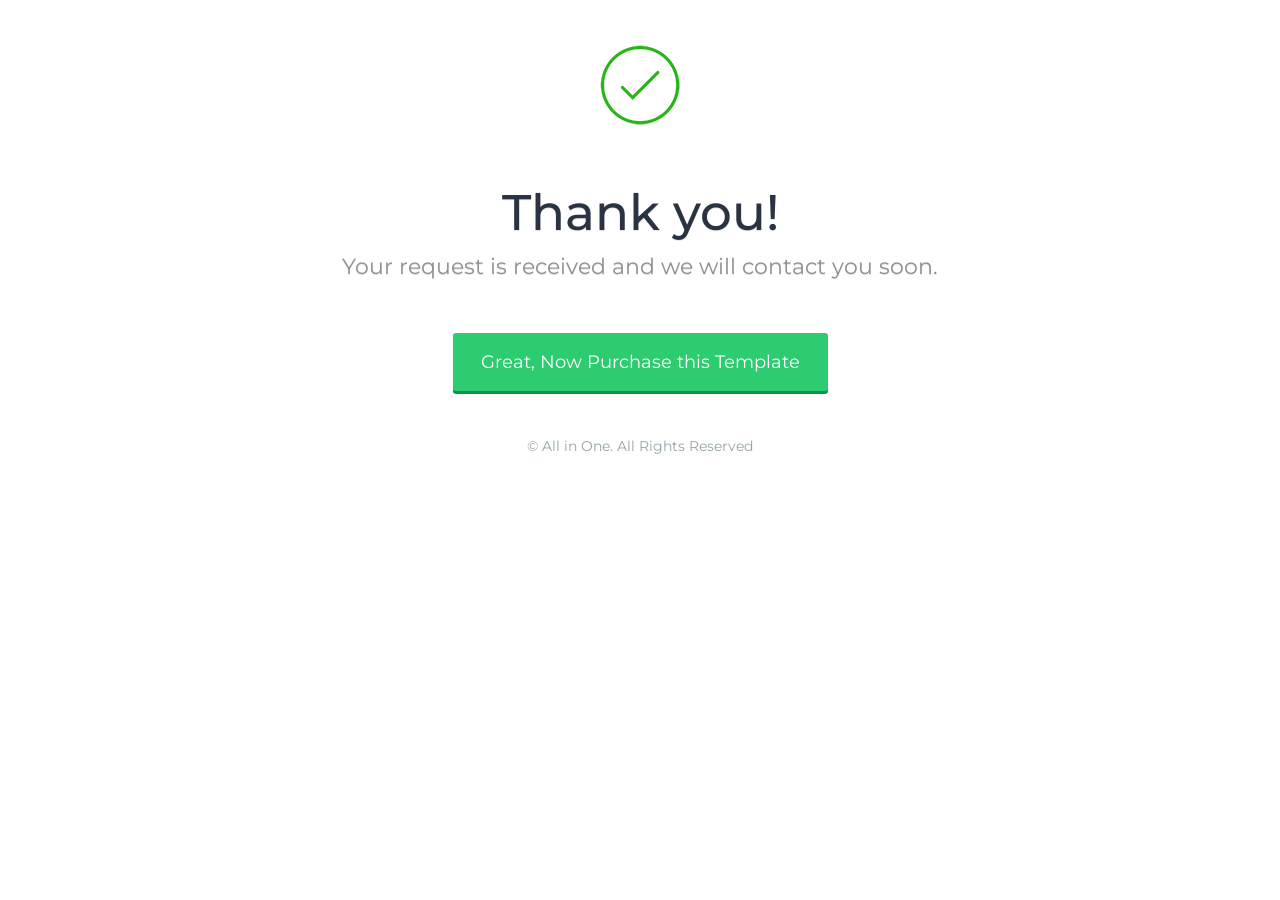
<file: thank-you.html>
<!DOCTYPE html>
<html lang="en">

<head>
    <!-- Meta, title, CSS, favicons, etc. -->
    <meta charset="utf-8">
    <meta name="viewport" content="width=device-width, initial-scale=1.0">
    <meta name="description" content="Web3Builder is a lightweight yet powerful HTML Page Builder using Javascript, jQuery and a bit of PHP.">
    <title>Web3Builder - Error</title>

    <!-- Bootstrap core CSS -->
    <link href="css/bootstrap.min.css" rel="stylesheet">

    <!-- Startup CSS -->
    <link href="css/style.css" rel="stylesheet">

    <!-- HTML5 shim and Respond.js IE8 support of HTML5 elements and media queries -->
    <!--[if lt IE 9]>
  <script src="elements/js/html5shiv.js"></script>
  <script src="elements/js/respond.min.js"></script>
<![endif]-->

    <!-- Custom Google Font : Montserrat (Choose other: http://www.google.com/fonts/ ) -->
    <link href="https://fonts.googleapis.com/css?family=Montserrat:400,700" rel="stylesheet" type="text/css">

    <style>
    .light .masthead {
        background: none!important;
    }
    </style>

</head>

<body class="light">
    <!-- Header Starts -->
    <main id="top" class="masthead" role="main">
        <div class="container">
            <!-- Startup Logo -->
            <div class="logo">
                <a href="#"><img src="images/check.png" alt="Error Icon"></a>
            </div>
            <!-- Hero Title -->
            <h1 class="main-title">Thank you! </h1>
            <!-- Sub Title -->
            <h4 class="sub-title">Your request is received and we will contact you soon.</h4>

        </div>
    </main>
    <!-- //   Header Ends -->

    <p class="text-center has-padding-top"><a href="http://themeforest.net/item/multipurpose-landing-page-template-all-in-one/10431101?license=regular&open_purchase_for_item_id=10431101&ref=surjithctly&purchasable=source" class="btn btn-success btn-lg">Great, Now Purchase this Template</a></p>

    <!-- Container -->
    <div class="container">
        <section class="row breath">
            <div class="col-md-12 footerlinks">
                <p>&copy; All in One. All Rights Reserved</p>
            </div>
        </section>
        <!-- // End Client Logos -->

    </div>
    <!-- // Container Ends -->

    <!-- JS and analytics only. -->
    <!-- Bootstrap core JavaScript
================================================== -->
    <!-- Placed at the end of the document so the pages load faster -->
    <script src="js/jquery.js"></script>
    <script src="js/bootstrap.min.js"></script>
    <script src="js/script.js"></script>
</body>

</html>
</file>
<file: css/style.css>
@charset "utf-8";

/* CSS Document */


/*
Theme Name: Multipurpose Landing Page Template - All in One
Version: 1.0
Author: Surjith SM
Author URI: http://themeforest.net/user/surjithctly
*/


/******************  Table of Contents  *****************************/


/*

1. GLOBAL STYLES
2. HEADER
3. HERO IMAGE
4. FEATURES
5. TESTIMONIALS
6. FAQ
7. FOOTER
8. CUSTOM MEDIA QUERIES

If you having trouble in editing css. please send a mail to support@surjithctly.in - 
I will really help you

*/


/*========== 1. GLOBAL STYLES ==============*/

body {
    font-family: 'Montserrat', Arial, sans-serif;
    background: #FFF;
    font-weight: 400;
    height: 100%;
    margin: 0;
    padding: 0;
    color: #94a3a8;
    line-height: 1.5;
}

strong,
b {
    font-weight: 600;
}

h1 h2,
h3,
h4,
h5,
h6 {
    color: #323e4f;
}

h1 {
    font-size: 50px;
    line-height: 1.5;
    margin: 25px 0;
}

h2 {
    font-size: 28px;
    font-weight: 700;
    margin: 15px 0;
}

h3 {
    font-size: 18px;
    margin: 10px 0;
    font-weight: 700;
}

h4 {
    font-size: 22px;
    margin: 10px 0;
    font-weight: 700;
    line-height: 1.5;
}

h5 {
    font-size: 18px;
    margin: 15px 0;
}

h6 {
    font-size: 16px;
    margin: 10px 0;
}

a {
    color: #5173bd;
}

a:hover,
a:focus {
    color: #5173bd;
    text-decoration: none;
}

.btn,
.btn-lg,
.input-lg {
    border-radius: 3px;
}

.form-control {
    border-radius: 3px;
    -webkit-box-shadow: none;
    box-shadow: none;
}

.input-lg {
    height: 55px;
}

.btn-lg,
.btn-group-lg > .btn {
    padding: 13px 28px;
}

.form-control:focus {
    border-color: #AFBDC8;
    outline: 0;
    -webkit-box-shadow: none;
    box-shadow: none;
}

.breath {
    margin: 35px auto;
}

.highlight {
    background: #f4f4f4;
    margin-top: 40px;
}

.has-no-margin {
    margin: 0;
}

.has-no-padding {
    padding: 0;
}

.has-no-padding-horizontal {
    padding-left: 0!important;
    padding-right: 0!important;
}

.has-margin-vertical {
    margin: 20px 0 30px;
}

.has-margin-top {
    margin-top: 40px;
}

.has-margin-bottom {
    margin-bottom: 40px;
}

.has-padding-top {
    padding-top: 40px;
}

.has-padding-bottom {
    padding-top: 40px;
}


/*========== 1 a. SUB PAGES ==============*/

.subpage-head {
    background-color: #f4f4f4;
    padding-top: 20px;
    padding-bottom: 15px;
    margin-bottom: 40px;
}


/*========== 2. HEADER ==============*/

.masthead {
    position: relative;
    padding: 20px 15px;
    color: #FFF;
    text-align: center;
    text-shadow: 0 1px 0 rgba(0, 0, 0, .1);
    background-color: #323e4f;
}

.masthead .main-title {
    margin-bottom: 0;
}

.masthead .sub-title {
    color: #adb8c7;
    margin-top: 0;
}

.bg-family {
    background-color: #323e4f;
    background-image: url(../images/header_bg_gradient.jpg);
    background-repeat: no-repeat;
    background-position: center center;
    background-attachment: fixed;
    -webkit-background-size: cover;
    -moz-background-size: cover;
    -o-background-size: cover;
    background-size: cover;
}


/*animation ends*/

.logo {
    padding: 15px 0;
    text-align: center;
}

.btn-large {
    font-size: 18px;
    padding: 20px 50px;
    margin: 5px 10px;
}

.btn-success {
    background-color: #2ecc71;
    background-image: none;
    border: 0;
    -webkit-box-shadow: 0 3px 0 rgba(2, 154, 67, 1);
    box-shadow: 0 3px 0 rgba(2, 154, 67, 1);
    line-height: 1.8;
}

.btn-success:hover,
.btn-success:focus,
.btn-success:active {
    background-color: #29c36a;
    color: #FFF;
    border: 0;
    -webkit-box-shadow: 0 3px 0 rgba(2, 139, 61, 1);
    box-shadow: 0 3px 0 rgba(2, 139, 61, 1);
}

.btn-primary {
    background-color: #2db6d8;
    background-image: none;
    border-color: rgba(0, 0, 0, 0.1) rgba(0, 0, 0, 0.1) rgba(0, 0, 0, 0.25);
}

.btn-primary:hover,
.btn-primary:focus,
.btn-primary:active {
    background-color: #209ab8!important;
    color: #FFF!important;
}

.btn-warning {
    line-height: 1.8;
    -webkit-box-shadow: 0 3px 0 rgb(177, 116, 29);
    box-shadow: 0 3px 0 rgb(177, 116, 29);
}

.btn-warning:hover,
.btn-warning:focus,
.btn-warning:active {
    -webkit-box-shadow: 0 3px 0 rgb(177, 116, 29);
    box-shadow: 0 3px 0 rgb(177, 116, 29);
}

.subscribe {
    padding: 45px 0;
}

.alertMsg {
    font-size: 14px;
    display: block;
    padding: 5px 17px;
    text-align: center;
}

.masthead .form-control {
    border: 0;
}

.form-control::-moz-placeholder {
    color: #848E93;
}

.form-control:-ms-input-placeholder {
    color: #848E93;
}

.form-control::-webkit-input-placeholder {
    color: #848E93;
}


/* Boucing Arrow Animation */

@keyframes arrowbounce {
    from {
        -webkit-transform: translateY(0);
        -moz-transform: translateY(0);
        transform: translateY(0);
    }
    to {
        -webkit-transform: translateY(-20px);
        -moz-transform: translateY(-20px);
        transform: translateY(-20px);
    }
}

@-moz-keyframes arrowbounce {
    /* Firefox */
    from {
        -webkit-transform: translateY(0);
        -moz-transform: translateY(0);
        transform: translateY(0);
    }
    to {
        -webkit-transform: translateY(-20px);
        -moz-transform: translateY(-20px);
        transform: translateY(-20px);
    }
}

@-webkit-keyframes arrowbounce {
    /* Safari and Chrome */
    from {
        -webkit-transform: translateY(0);
        -moz-transform: translateY(0);
        transform: translateY(0);
    }
    to {
        -webkit-transform: translateY(-20px);
        -moz-transform: translateY(-20px);
        transform: translateY(-20px);
    }
}

@-o-keyframes arrowbounce {
    /* Opera */
    from {
        -webkit-transform: translateY(0);
        -moz-transform: translateY(0);
        transform: translateY(0);
    }
    to {
        -webkit-transform: translateY(-20px);
        -moz-transform: translateY(-20px);
        transform: translateY(-20px);
    }
}

.scrollto,
.scrollto:hover {
    margin: 30px;
    display: block;
    color: #FFF;
    text-decoration: none;
    width: 200px;
    margin: 0 auto;
}

.scrollto small {
    color: #adb8c7;
}

.scrollto--arrow {
    padding: 20px;
    padding-bottom: 0;
}

.scrollto--arrow img {
    animation: arrowbounce 1s alternate infinite;
    -moz-animation: arrowbounce 1s alternate infinite;
    /* Firefox */
    -webkit-animation: arrowbounce 1s alternate infinite;
    /* Safari and Chrome */
    -o-animation: arrowbounce 1s alternate infinite;
    /* Opera */
}


/*Header Contact Form*/

.contact-form {
    background: #4a5565;
    border-radius: 3px;
    padding: 15px;
    text-align: left;
    position: relative;
}

.contact-form .mini-title {
    margin-bottom: 20px;
    line-height: 1.5;
    color: #FFF;
}

.dark-input {
    background: #353f4d;
    color: #FFF;
}

.loading p {
    margin: 10px 0 0 0;
    text-align: center;
}

.point-arrow {
    position: absolute;
    left: -65px;
    top: -30px;
}


/*Quick Features*/

.quick-features {
    text-align: left;
}

.features-lead {
    margin-bottom: 30px;
    color: #323e4f;
}

.featues-single {
    margin-bottom: 30px;
}

.featues-single img {
    margin-right: 25px;
}

.featues-single h5 {
    margin-bottom: 10px;
    margin-left: 85px;
    color: #323e4f;
}

.featues-single p {
    color: #adb8c7;
    margin-left: 85px;
    margin-bottom: 0;
}

.masthead .featues-single h5,
.masthead .features-lead {
    color: #fff;
}


/*========== 3. HERO IMAGE ==============*/

.section-title {
    margin-top: 60px;
    margin-bottom: 30px;
    font-weight: 700;
    text-align: center;
}

.section-title h2 {
    color: #384047;
    margin-bottom: 10px;
}

.section-title h4 {
    color: #94a3a8;
    font-weight: normal;
    font-size: 18px;
    margin-top: 0;
}

.heroimg img,
.clientlogo img {
    max-width: 100%;
}


/*========== 4. FEATURES ==============*/

.features {
    margin: 25px 0;
}

.thumbnail {
    border: 0;
    text-align: center;
}

.thumbnail .caption p {
    color: #94a3a8;
}


/*Hover Animation*/

.thumbnail img {
    -moz-transition: all 0.6s ease;
    -webkit-transition: all 0.6s ease;
    -ms-transition: all 0.6s ease;
    -o-transition: all 0.6s ease;
    transition: all 0.6s ease;
}

.thumbnail:hover img {
    -moz-transform: scale(1.05);
    -webkit-transform: scale(1.05);
    -o-transform: scale(1.05);
    -ms-transform: scale(1.05);
    transform: scale(1.05);
    z-index: 2;
}


/*Video Block*/

.video-block {
    max-width: 620px;
    margin: 0 auto;
}

.videoWrapper {
    position: relative;
    padding-bottom: 43.65%;
    /* 56.25%;  16:9 */
    padding-top: 25px;
    height: 0;
}

.videoWrapper > iframe {
    position: absolute;
    top: 0;
    left: 0;
    width: 100%;
    height: 100%;
}

.videoWrapper > .frameCover {
    position: absolute;
    left: 0px;
    top: 0px;
    width: 100%;
    height: 100%;
    background: none;
}


/*========== 5. TESTIMONIALS ==============*/

.testblock {
    width: 100%;
    height: auto;
    padding: 20px;
    background: #FFF;
    -webkit-border-radius: 5px;
    -moz-border-radius: 5px;
    border-radius: 5px;
    font-family: Georgia, "Times New Roman", Times, serif;
    font-style: italic;
    position: relative;
    line-height: 28px;
    font-size: 16px;
}

.testblock:after {
    top: 100%;
    left: 20%;
    border: solid transparent;
    content: " ";
    height: 0;
    width: 0;
    position: absolute;
    pointer-events: none;
    border-color: rgba(255, 255, 255, 0);
    border-top-color: #ffffff;
    border-width: 15px;
    margin-left: -15px;
}

.clientblock {
    margin-top: 40px;
    margin-left: 10px;
    text-align: center;
}

blockquote {
    margin: 0 0 10px;
    font-size: 20px;
    border-left: none;
    text-align: center;
    font-family: Georgia, serif;
    font-style: italic;
}

.clientblock img {
    -webkit-border-radius: 100%;
    -moz-border-radius: 100%;
    border-radius: 100%;
}

.clientblock p {
    padding-top: 13px;
}

.clientblock p strong {
    color: #384047;
    font-size: 16px;
}


/* Animation */

.testblock {
    -moz-transition: all 0.6s ease;
    -webkit-transition: all 0.6s ease;
    -ms-transition: all 0.6s ease;
    -o-transition: all 0.6s ease;
    transition: all 0.6s ease;
}

.testblock:hover {
    -moz-transform: scale(1.05);
    -webkit-transform: scale(1.05);
    -o-transform: scale(1.05);
    -ms-transform: scale(1.05);
    transform: scale(1.05);
    z-index: 2;
}


/*========== 6. PLANS AND PRICING ==============*/

.pricing {
    padding: 25px;
    color: #FFF;
    text-align: center;
    -webkit-border-radius: 5px;
    -moz-border-radius: 5px;
    border-radius: 5px;
}

.pricing .planname {
    text-transform: uppercase;
    font-weight: 600;
}

.pricing .price {
    font-size: 52px;
    font-weight: 300;
    margin: 10px 0;
}

.pricing .billing {
    text-transform: uppercase;
    color: #FFF;
    opacity: 0.7;
}

.pricing .price .curr {
    display: inline-block;
    font-size: 20px;
    vertical-align: super;
}

.pricing .price .per {
    display: inline-block;
    font-size: 20px;
    vertical-align: baseline;
}

.color1 {
    background-color: #5ca2e0;
}

.color2 {
    background-color: #7676c6;
}

.color3 {
    background-color: #885fc1;
}


/* Animation */

.pricing {
    -moz-transition: all 0.6s ease;
    -webkit-transition: all 0.6s ease;
    -ms-transition: all 0.6s ease;
    -o-transition: all 0.6s ease;
    transition: all 0.6s ease;
}

.pricing:hover {
    -moz-transform: scale(1.05);
    -webkit-transform: scale(1.05);
    -o-transform: scale(1.05);
    -ms-transform: scale(1.05);
    transform: scale(1.05);
    z-index: 2;
}


/*========== 7. FAQ ==============*/

.faq p {
    margin-bottom: 25px;
}


/*==========8. FOOTER ==============*/

.footercta {
    padding: 60px 15px;
    color: #FFF;
    text-align: center;
    text-shadow: 0 1px 0 rgba(0, 0, 0, .1);
    background-color: #323e4f;
}

.footercta .section-title {
    margin-top: 0;
}

.footercta .section-title h2 {
    color: #FFF;
}

.footerlinks {
    text-align: center;
}

.footerlinks a {
    text-align: center;
    padding: 0 13px;
    display: inline-block;
    padding-bottom: 15px;
}


/*==========9. CUSTOM MEDIA QUERIES==============*/


/*MEDIA QUERIES*/

@media (max-width: 991px) {
    h1 {
        font-size: 35px;
        line-height: 50px;
        margin: 15px 0;
    }
    h2 {
        font-size: 35px;
    }
    .testimonials [class*="col-"]:not(:first-child) {
        margin-top: 40px;
    }
    .planpricing [class*="col-"]:not(:first-child) {
        margin-top: 30px;
    }
    .breath {
        margin: 30px auto;
    }
}

@media (max-width: 767px) {
    h1 {
        font-size: 30px;
        line-height: 40px;
    }
    h2 {
        font-size: 30px;
        line-height: 40px;
    }
    .subscribe [class*="col-"]:not(:first-child) {
        margin-top: 30px;
    }
    .masthead {
        padding: 40px 15px;
    }
}

@media (max-device-width: 992px) {
    .masthead {
        background-size: cover;
        background-attachment: scroll;
    }
}

.signup-block {
    padding: 20px;
    background: rgba(255, 255, 255, 0.25);
    border-radius: 7px;
    margin-bottom: 25px;
}

.form-group.last {
    margin-bottom: 0;
}

.multiple-btns .btn + .btn {
    margin: 10px;
}

s
/*=== Navigation ===*/

.navbar-default {
    background-color: #FFF;
    border-color: #e0e0e0;
}

.navbar-default .navbar-brand,
.navbar-default .navbar-brand:hover {
    color: #FFF;
    font-weight: bold;
}

.navbar-default .navbar-nav > li > a {
    color: #333;
    text-transform: uppercase;
    font-weight: bold;
}

.navbar-default .navbar-nav > .active > a,
.navbar-default .navbar-nav > .active > a:hover,
.navbar-default .navbar-nav > .active > a:focus {
    color: #333;
    background-color: rgba(255, 255, 255, 0.22);
}

.navbar-default .navbar-nav > li > a:hover,
.navbar-default .navbar-nav > li > a:focus {
    color: rgba(0, 0, 0, 0.5);
    background-color: transparent;
}

.navbar-default .navbar-nav > .open > a,
.navbar-default .navbar-nav > .open > a:hover,
.navbar-default .navbar-nav > .open > a:focus {
    color: #333;
    background-color: rgba(255, 255, 255, 0.21);
}

.navbar-brand {
    padding: 8px 15px;
}


/*
 ------ LIGHT LAYOUT ------- 
 */

.light .masthead {
    background: #FCF9F5;
    /* Old browsers */
    background: -moz-linear-gradient(top, #ffffff 50%, #fdf8f2 100%);
    /* FF3.6+ */
    background: -webkit-gradient(linear, left top, left bottom, color-stop(50%, #ffffff), color-stop(100%, #fdf8f2));
    /* Chrome,Safari4+ */
    background: -webkit-linear-gradient(top, #ffffff 50%, #fdf8f2 100%);
    /* Chrome10+,Safari5.1+ */
    background: -o-linear-gradient(top, #ffffff 50%, #fdf8f2 100%);
    /* Opera 11.10+ */
    background: -ms-linear-gradient(top, #ffffff 50%, #fdf8f2 100%);
    /* IE10+ */
    background: linear-gradient(to bottom, #ffffff 50%, #fdf8f2 100%);
    /* W3C */
    filter: progid: DXImageTransform.Microsoft.gradient( startColorstr='#ffffff', endColorstr='#fdf8f2', GradientType=0);
    /* IE6-9 */
    color: #293342;
    padding-bottom: 0;
}

.light .masthead .sub-title {
    color: #909090;
    font-weight: normal;
}

.light .featues-single p {
    color: #B7BABD;
}

.light .contact-form {
    background: #FFFFFF;
    border: 1px solid #EDEDED;
}

.light .form-control {
    border: 1px solid #CCC;
}

.light .contact-form .mini-title {
    color: #BABABA;
}

.light .masthead .featues-single h5,
.light .masthead .features-lead {
    color: #6C6C6C;
}


/*Layout 3 Title and Image Separated*/

.masthead .bg-image {
    background: url(../images/edu-bg.jpg) center center no-repeat;
    background-size: cover;
}

.highlight .section-title {
    margin-top: 45px;
}


/*Layout 4 Full Header BG*/

.masthead.header-bg {
    background: url(../images/travel-bg.jpg) top center no-repeat;
    background-size: cover;
}

.color-white {
    color: #FFF!important;
}


/*Layout 5 Event */

.masthead.event {
    background: url(../images/event_bg.jpg) bottom no-repeat;
    background-size: cover;
}

@media (min-width:767px) {
    .masthead.event {
        padding: 120px 15px;
    }
}


/*==========  BLOG ==============*/

.pagination>li>a,
.pagination>li>span {
    color: #483f34;
}

.pagination>li>a:hover,
.pagination>li>span:hover,
.pagination>li>a:focus,
.pagination>li>span:focus {
    color: #917E68;
}

.pagination>.active>a,
.pagination>.active>span,
.pagination>.active>a:hover,
.pagination>.active>span:hover,
.pagination>.active>a:focus,
.pagination>.active>span:focus {
    background-color: #3289D6;
    border-color: #3172AC;
    color: #FFFFFF;
}

.vertical-links li {
    border-bottom: 1px solid #E6DDD4;
    padding: 8px 0;
}

.tag-cloud a {
    display: inline-block;
    margin-right: 5px;
    margin-bottom: 10px;
    padding: 2px 8px;
    border: 1px solid #eceae4;
    -webkit-border-radius: 3px;
    -moz-border-radius: 3px;
    border-radius: 3px;
    background: #f8f7f3;
    font-size: 12px;
}

.tag-cloud a:hover {
    text-decoration: none;
}

.comments-head {
    font-size: 35px;
    color: #53504c;
    border-bottom: 1px solid #F5F5F5;
    margin: 40px 0 20px;
    padding-bottom: 10px;
}

.comments-block > .media {
    border-bottom: 1px solid #F5F5F5;
    padding-bottom: 20px;
    margin-bottom: 20px;
}

.comments-block > .media .media {
    border-top: 1px solid #F5F5F5;
    padding-top: 20px;
}

.media-object {
    width: 40px;
}


/*========== SUB PAGES ==============*/

.subpage-head {
    background-color: #323e4f;
    padding-top: 30px;
    padding-bottom: 15px;
    margin-bottom: 40px;
    background-image: url(../images/header_bg.jpg);
    background-repeat: no-repeat;
    background-position: center center;
    background-attachment: fixed;
    -webkit-background-size: cover;
    -moz-background-size: cover;
    -o-background-size: cover;
    background-size: cover;
}

.subpage-head .section-title h2 {
    color: #FFF;
}

.subpage-head .section-title h4 {
    color: #adb8c7;
}

.subpage-head a {
    color: #FFF;
    border-bottom: solid 1px #FFF;
    text-decoration: none;
    padding-bottom: 5px;
}

.subpage-head a:hover,
.subpage-head a:focus,
.subpage-head a:active {
    color: rgba(255, 255, 255, 0.7);
    border-bottom: solid 1px rgba(255, 255, 255, 0.7);
    text-decoration: none;
}


/*version 2*/


/*Exit Intent Modal*/

#exit-modal {
    display: none;
    position: fixed;
    top: 0;
    left: 0;
    width: 100%;
    height: 100%;
}

#exit-modal .underlay {
    width: 100%;
    height: 100%;
    position: absolute;
    top: 0;
    left: 0;
    background-color: rgba(0, 0, 0, 0.5);
    cursor: pointer;
    -webkit-animation: fadein 0.5s;
    animation: fadein 0.5s;
}

#exit-modal .exit-modal {
    width: 600px;
    height: 400px;
    background-color: #f0f1f2;
    z-index: 1;
    position: absolute;
    margin: auto;
    top: 0;
    right: 0;
    bottom: 0;
    left: 0;
    border-radius: 4px;
    -webkit-animation: popin 0.3s;
    animation: popin 0.3s;
}

#exit-modal .modal-title {
    font-size: 18px;
    background-color: #FFF;
    padding: 10px;
    margin: 0;
    border-radius: 4px 4px 0 0;
    text-align: center;
}

#exit-modal h3 {
    color: #2B9DD8;
    font-size: 1.4em;
    margin: 0.6em;
    text-transform: uppercase;
    font-weight: bold;
}

#exit-modal .modal-body {
    padding: 30px 40px;
}

#exit-modal p {
    color: #344a5f;
    line-height: 1.7em;
    font-size: 16px;
}

#exit-modal p strong {
    color: #FF8800;
}

#exit-modal .popup-cta {
    margin-top: 20px;
    margin-bottom: 20px;
}

#exit-modal form {
    text-align: center;
    margin-top: 35px;
}

#exit-modal form input[type=text] {
    padding: 12px;
    font-size: 1.2em;
    width: 300px;
    border-radius: 4px;
    border: 1px solid #ccc;
    -webkit-font-smoothing: antialiased;
}

#exit-modal form input[type=submit] {
    text-transform: uppercase;
    font-weight: bold;
    padding: 12px;
    font-size: 1.1em;
    border-radius: 4px;
    color: #fff;
    background-color: #4ab471;
    border: none;
    cursor: pointer;
    -webkit-font-smoothing: antialiased;
}

#exit-modal form p {
    text-align: left;
    margin-left: 35px;
    opacity: 0.8;
    margin-top: 1px;
    padding-top: 1px;
    font-size: 0.9em;
}

#exit-modal .modal-footer {
    position: absolute;
    bottom: 0;
    text-align: center;
    width: 100%;
}

#exit-modal .modal-footer p {
    text-transform: capitalize;
    cursor: pointer;
    display: inline;
    border-bottom: 1px solid #344a5f;
}

@-webkit-keyframes fadein {
    0% {
        opacity: 0;
    }
    100% {
        opacity: 1;
    }
}

@-ms-keyframes fadein {
    0% {
        opacity: 0;
    }
    100% {
        opacity: 1;
    }
}

@keyframes fadein {
    0% {
        opacity: 0;
    }
    100% {
        opacity: 1;
    }
}

@-webkit-keyframes popin {
    0% {
        -webkit-transform: scale(0);
        transform: scale(0);
        opacity: 0;
    }
    85% {
        -webkit-transform: scale(1.05);
        transform: scale(1.05);
        opacity: 1;
    }
    100% {
        -webkit-transform: scale(1);
        transform: scale(1);
        opacity: 1;
    }
}

@-ms-keyframes popin {
    0% {
        -ms-transform: scale(0);
        transform: scale(0);
        opacity: 0;
    }
    85% {
        -ms-transform: scale(1.05);
        transform: scale(1.05);
        opacity: 1;
    }
    100% {
        -ms-transform: scale(1);
        transform: scale(1);
        opacity: 1;
    }
}

@keyframes popin {
    0% {
        -webkit-transform: scale(0);
        -ms-transform: scale(0);
        transform: scale(0);
        opacity: 0;
    }
    85% {
        -webkit-transform: scale(1.05);
        -ms-transform: scale(1.05);
        transform: scale(1.05);
        opacity: 1;
    }
    100% {
        -webkit-transform: scale(1);
        -ms-transform: scale(1);
        transform: scale(1);
        opacity: 1;
    }
}

@media (max-width:767px) {
    #exit-modal .exit-modal {
        width: 100%;
        height: 100%;
    }
}
</file>
